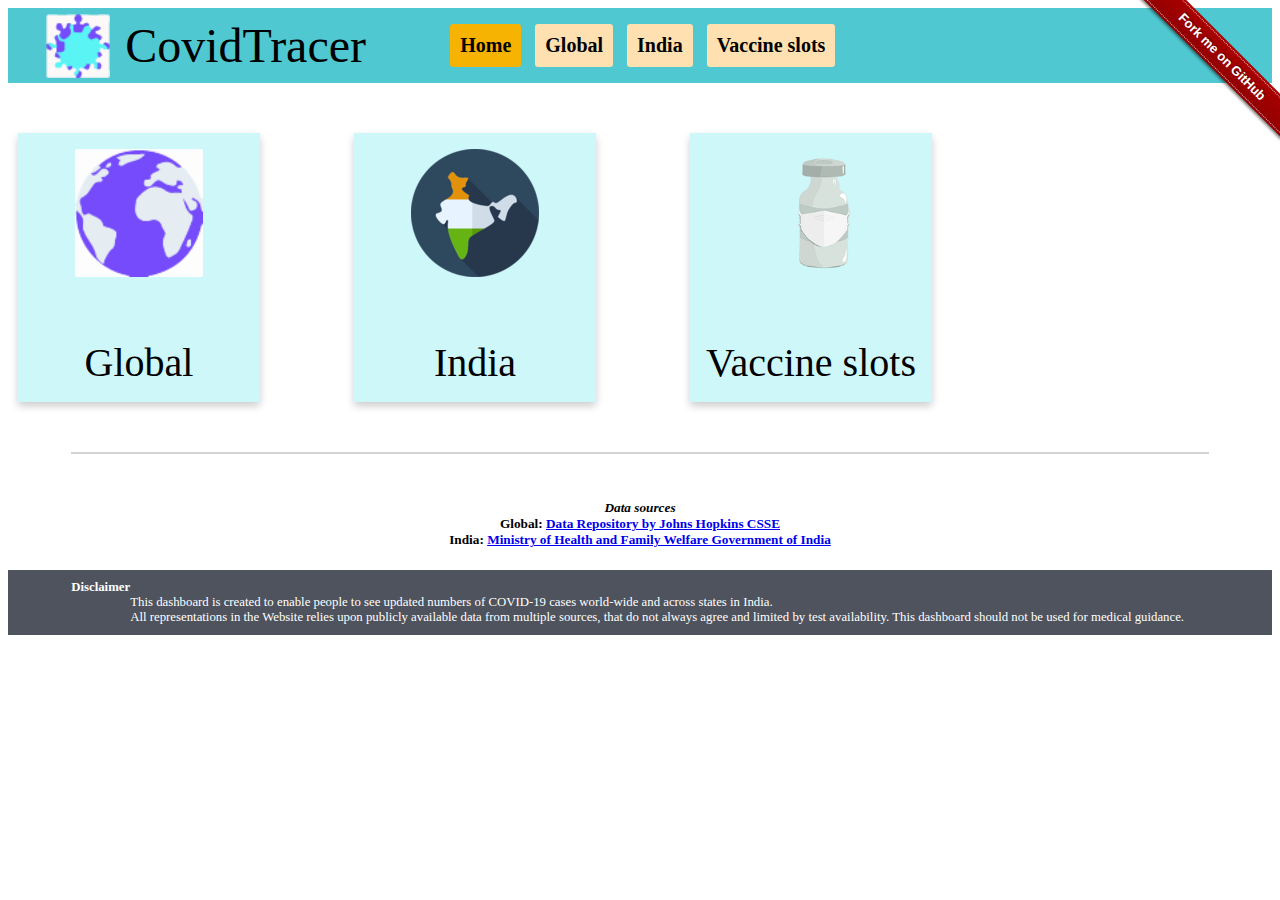
<file: index.html>
<!DOCTYPE html>
<html>

<head>
	<meta charset="UTF-8">
	<meta name="author" content="Mayur Madnani">
	<meta name="description" content="Dashboard for visualizing COVID-19 spread">
	<meta name="keywords" content="COVID-19, Tracker, Global, India, Vaccine Slots">
	<meta name="viewport" content="width=device-width, initial-scale=1.0">
    <title>COVID-19 Tracer</title>
    <link rel="shortcut icon" type="image/jpg" href="img/covid.ico"/>
    <link rel="stylesheet" href="css/gh-fork-ribbon-0.2.3.min.css" />
    <link rel="stylesheet" href="css/style.css" type="text/css" media="all" />
</head>

<body>
   
    <a class="github-fork-ribbon" href="https://github.com/mayurmadnani/covidtracer" data-ribbon="Fork me on GitHub" title="Fork me on GitHub">Fork me on GitHub</a>
    <div class="header">
    	<div class="logo">
			<img src="img/coronavirus.png" class="faa-spin animated" />
			CovidTracer
		</div>
		<div class="nav-bar">
			<ul class="nav">
				<li style="background-color:#F7B301;"><a href="index.html">Home</a></li>
				<li><a href="Global.html">Global</a></li>
				<li><a href ="India.html">India</a></li>
				<li><a href ="Vaccine.html">Vaccine slots</a></li>
			</ul>
		</div>
	</div>
    
    <div class="tracer">
		<div class="column">
			<a href="Global.html">
				<div class="card faa-float animated-hover">
					<img src="img/globe.png" class="faa-float animated" alt="globe">
					<br/>Global <br/>
				</div>
			</a>
		</div>
    	
    	<div class="column">
    		<a href="India.html">
				<div class="card faa-float animated-hover">
					<img src="img/india.png" class="faa-float animated" alt="india">
					<br/>India <br/>
				</div>
			</a>
		</div>

		<div class="column">
    		<a href="Vaccine.html">
				<div class="card faa-float animated-hover">
					<img src="img/vaccine.png" class="faa-float animated" alt="vaccine">
					<br/>Vaccine slots<br/>
				</div>
			</a>
		</div>
    </div>
    
    <hr/>
    
    <h5 style="text-align: center;">
        <br /> <em> Data sources</em>
        <br /> Global:
        <a href="https://github.com/CSSEGISandData/COVID-19">Data Repository by Johns Hopkins CSSE</a>
        <br /> India:
        <a href="https://www.mohfw.gov.in/">Ministry of Health and Family Welfare Government of India</a>
    </h5>
    
    <div class="footer">
		<b>Disclaimer</b>
	<br/>This dashboard is created to enable people to see updated numbers of COVID-19 cases world-wide and across states in India.
        <br/>All representations in the Website relies upon publicly available data from multiple sources, that do not always agree and limited by test availability. This dashboard should not be used for medical guidance.
    </div>
   
    
</body>

</html>
</file>
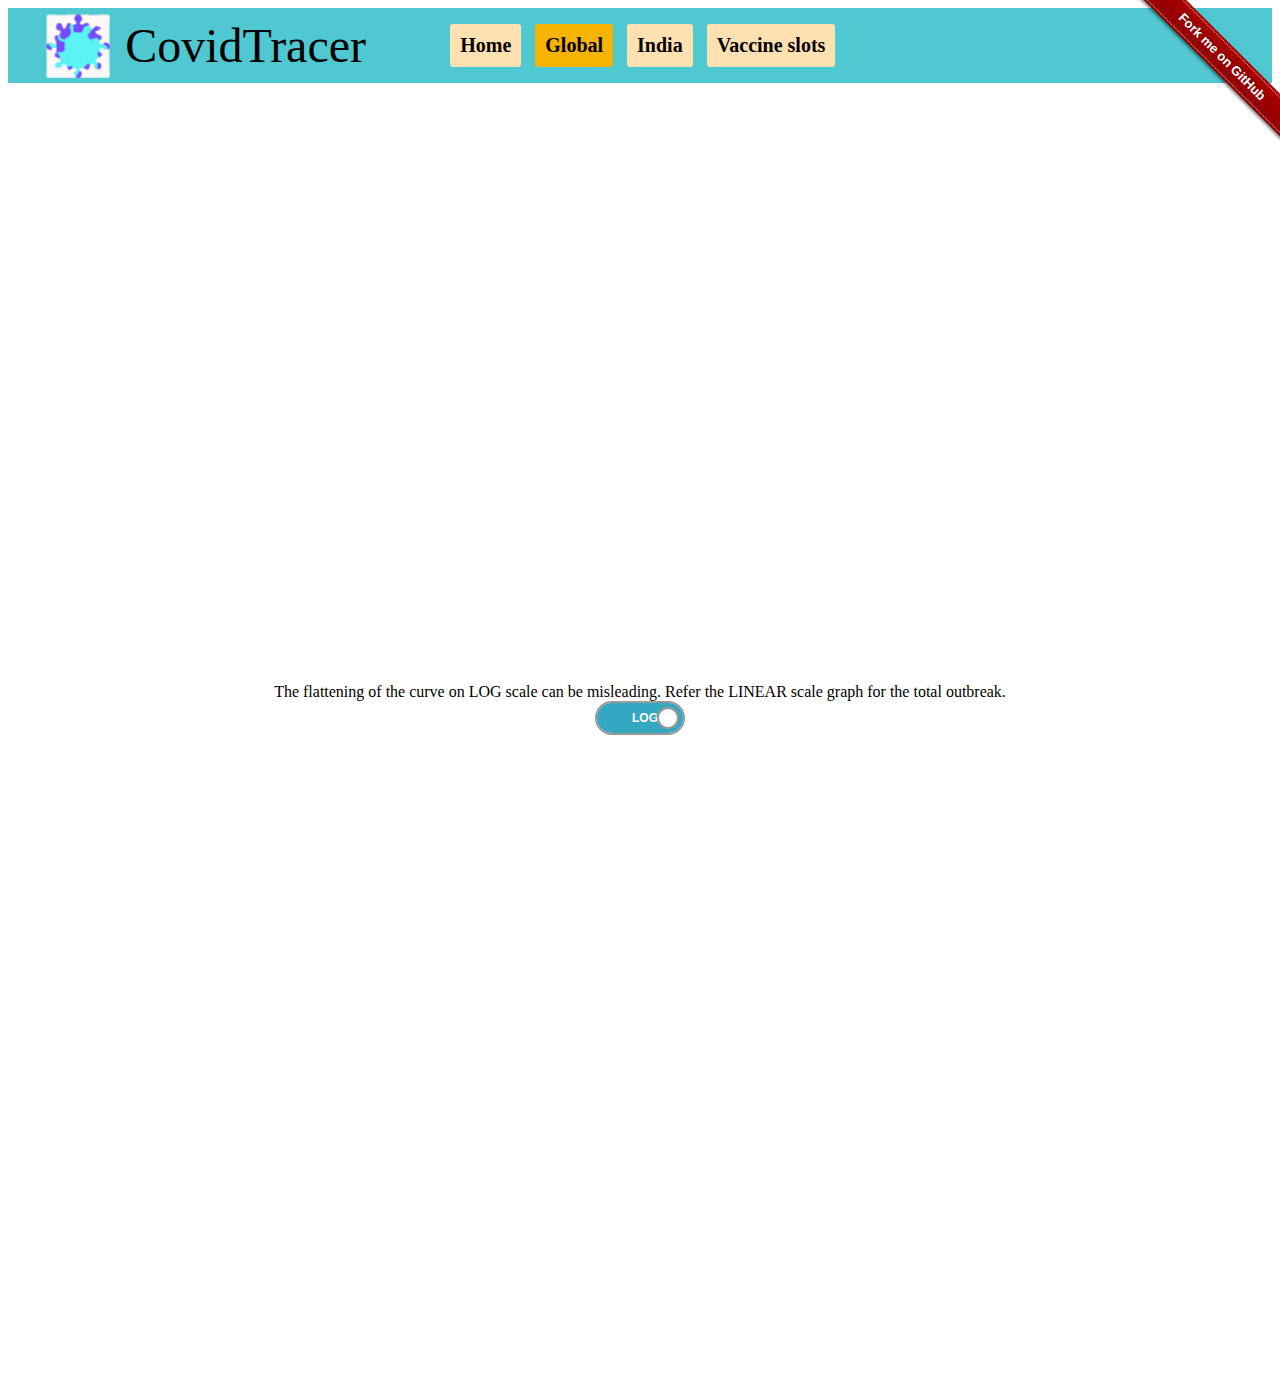
<file: Global.html>
<!DOCTYPE html>
<html>

<head>
	<meta charset="UTF-8">
	<meta name="author" content="Mayur Madnani">
	<meta name="description" content="Dashboard for visualizing COVID-19 spread">
	<meta name="keywords" content="COVID-19, Tracker, Global, India, Vaccine Slots">
	<meta name="viewport" content="width=device-width, initial-scale=1.0">
    <title>COVID-19 Global</title>
    <link rel="shortcut icon" type="image/jpg" href="img/covid.ico"/>
    <script src="js/jquery-3.4.1.min.js"></script>
    <script src="js/jquery-jvectormap-2.0.5.min.js"></script>
    <script src="js/jquery-jvectormap-world-merc.js"></script>
    <script src="js/moment-2.24.0.min.js"></script>
    <script src="js/Chart-2.9.3.min.js"></script>
    <link rel="stylesheet" href="css/jquery-jvectormap-2.0.5.css" type="text/css" media="screen" />
    <link rel="stylesheet" href="css/gh-fork-ribbon-0.2.3.min.css" />
    
    <link rel="stylesheet" href="css/global_page.css" type="text/css" media="all" />
    <link rel="stylesheet" href="css/swtich.css" type="text/css" media="all" />
    <link rel="stylesheet" href="css/style.css" type="text/css" media="all" />
    <script src="utils/map_codes.js"></script>
</head>

<body>
     <a class="github-fork-ribbon" href="https://github.com/mayurmadnani/covidtracer" data-ribbon="Fork me on GitHub" title="Fork me on GitHub">Fork me on GitHub</a>
    <div class="header">
    	<div class="logo">
			<img src="img/coronavirus.png" class="faa-spin animated" />
			CovidTracer
		</div>
		<div class="nav-bar">
			<ul class="nav">
				<li><a href="index.html">Home</a></li>
				<li style="background-color:#F7B301;"><a href="Global.html">Global</a></li>
				<li><a href ="India.html">India</a></li>
                <li><a href ="Vaccine.html">Vaccine slots</a></li>
			</ul>
		</div>
	</div>

    <div class="map-container">
        <div id="map"></div>
    </div>

    <div id="toggleScale">
        The flattening of the curve on LOG scale can be misleading. Refer the LINEAR scale graph for the total outbreak.
        <br />
        <div class="onoffswitch">
            <input type="checkbox" name="onoffswitch" class="onoffswitch-checkbox" id="myonoffswitch" checked>
            <label class="onoffswitch-label" for="myonoffswitch">
                <span class="onoffswitch-inner"></span>
                <span class="onoffswitch-switch"></span>
            </label>
        </div>
    </div>

    <div id="graph-container">
        <canvas id="graph" />
    </div>

    <button id="backToTopButton">
        <span class="chevron"></span>
    </button>

    <script src="utils/back-to-top.js"></script>
</body>

</html>
<script>
    var ctx = document.getElementById('graph').getContext('2d');
    var selected_code = null;
    var chart = null;

    var linearScaleOptions = [{
        id: 'y-axis-0',
        type: 'linear'
    }];

    var logarithmicScaleOptions = (data_array) => [{
        id: 'y-axis-0',
        type: 'logarithmic',
        ticks: {
            min: Math.min.apply(this, data_array),
            max: Math.max.apply(this, data_array)
        },
        afterBuildTicks: function(chartObj) {
            var max = Math.max(...chartObj.ticks);
            chartObj.ticks = [];
            chartObj.ticks.push(0);
            chartObj.ticks.push(1);
            while (chartObj.ticks[chartObj.ticks.length - 1] <= max) {
                chartObj.ticks.push(chartObj.ticks[chartObj.ticks.length - 1] * 2);
            }
        }
    }];

    Chart.scaleService.updateScaleDefaults('logarithmic', {
        ticks: {
            callback: function(tick, index, ticks) {
                return tick.toLocaleString()
            }
        }
    });

    var plotForCountry = function(country_code, timeseries_data) {
        var tss = timeseries_data[code_to_country[country_code]];
        var labels = tss.map(function(e) {
            return moment(e.date, "YYYY-MM-DD").format('LL');
        });
        var confirmed = tss.map(function(e) {
            return e.confirmed;
        });
        var deaths = tss.map(function(e) {
            return e.deaths;
        });
        var recovered = tss.map(function(e) {
            return e.recovered;
        });

        if (chart != null)
            chart.destroy();
        chart = new Chart(ctx, {
            type: 'line',
            data: {
                labels: labels,
                datasets: [{
                    label: "Confirmed",
                    data: confirmed,
                    borderWidth: 2,
                    backgroundColor: "rgba(6, 167, 125, 0.1)",
                    borderColor: "rgba(6, 167, 125, 1)",
                    pointBackgroundColor: "rgba(225, 225, 225, 1)",
                    pointBorderColor: "rgba(6, 167, 125, 1)",
                }, {
                    label: "Deaths",
                    data: deaths,
                    borderWidth: 2,
                    backgroundColor: "rgba(246, 71, 64, 0.1)",
                    borderColor: "rgba(246, 71, 64, 1)",
                    pointBackgroundColor: "rgba(225, 225, 225, 1)",
                    pointBorderColor: "rgba(246, 71, 64, 1)",
                }, {
                    label: "Recovered",
                    data: recovered,
                    borderWidth: 2,
                    backgroundColor: "rgba(26, 143, 227, 0.1)",
                    borderColor: "rgba(26, 143, 227, 1)",
                    pointBackgroundColor: "rgba(225, 225, 225, 1)",
                    pointBorderColor: "rgba(26, 143, 227, 1)",
                }]
            },
            options: {
                responsive: true,
                maintainAspectRatio: true,
                layout: {
                    padding: {
                        left: 50,
                        right: 50,
                        top: 50,
                        bottom: 50
                    }
                },
                title: {
                    display: true,
                    text: 'Confirmed Cases - ' + code_to_country[country_code]
                },
                scales: {
                    xAxes: [{
                        type: 'time'
                    }],
                    yAxes: logarithmicScaleOptions(confirmed)
                }
            }
        });
    };

    fetch("https://pomber.github.io/covid19/timeseries.json")
        .then(response => response.json())
        .then(timeseries_data => {
            var confirmed_cases = {};
            for (country in timeseries_data) {
                confirmed_cases[country_to_code[country]] = timeseries_data[country].slice(-1).pop().confirmed;
            };

            $(function() {
                $('#map').vectorMap({
                    backgroundColor: "#FFFFFF",
                    map: 'world_merc',
                    series: {
                        regions: [{
                            values: confirmed_cases,
                            scale: ['#C8EEFF', '#0071A4'],
                            normalizeFunction: 'polynomial'
                        }]
                    },
                    onRegionTipShow: function(e, el, code) {
                        el.html(el.html() + ' (Count - ' + confirmed_cases[code] + ')');
                    },
                    onRegionClick: function(e, code) {
                        if (selected_code != code) {
                            selected_code = code;
                            plotForCountry(selected_code, timeseries_data);
                        }
                    }
                });
            });

        });


    $("#myonoffswitch").on('click', function() {
        console.log($(this)[0].checked);
        if ($(this)[0].checked)
            chart.options.scales.yAxes = Chart.helpers.scaleMerge(Chart.defaults.scale, {
                yAxes: logarithmicScaleOptions(chart.data.datasets[0])
            }).yAxes;
        else
            chart.options.scales.yAxes = Chart.helpers.scaleMerge(Chart.defaults.scale, {
                yAxes: linearScaleOptions
            }).yAxes;
        chart.update();
    });
</script>
</file>
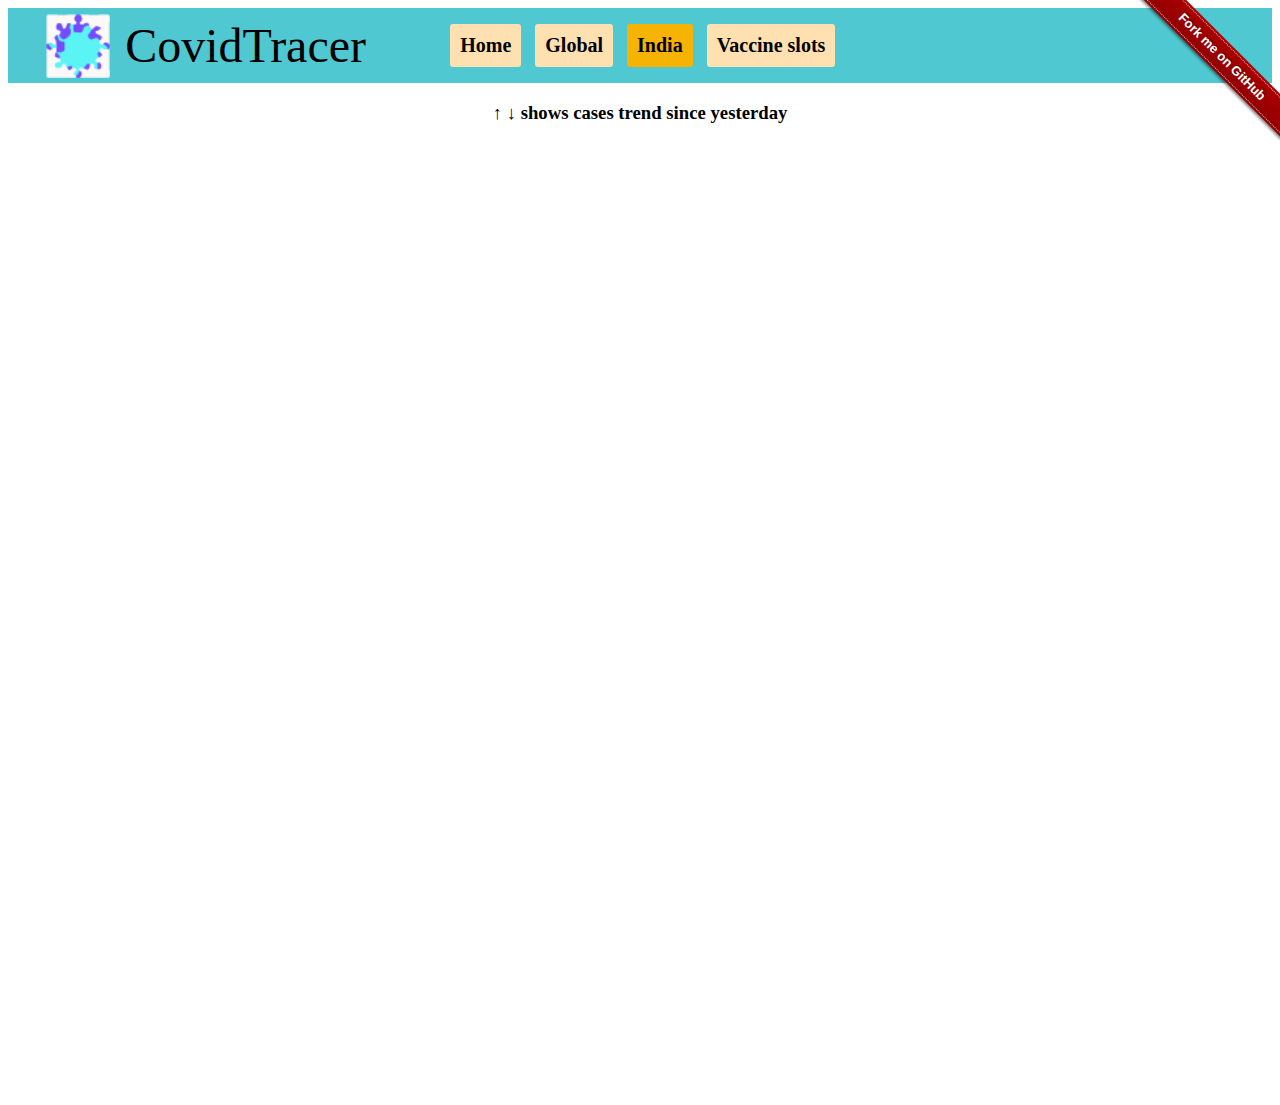
<file: India.html>
<!DOCTYPE html>
<html>

<head>
	<meta charset="UTF-8">
	<meta name="author" content="Mayur Madnani">
	<meta name="description" content="Dashboard for visualizing COVID-19 spread">
	<meta name="keywords" content="COVID-19, Tracker, Global, India, Vaccine Slots">
	<meta name="viewport" content="width=device-width, initial-scale=1.0">
    <title>COVID-19 India</title>
    <link rel="shortcut icon" type="image/jpg" href="img/covid.ico"/>
    <script src="js/jquery-3.4.1.min.js"></script>
    <script src="js/jquery-jvectormap-2.0.5.min.js"></script>
    <script src="js/jquery-jvectormap-in-merc.js"></script>
    <link rel="stylesheet" href="css/jquery-jvectormap-2.0.5.css" type="text/css" media="screen" />
    <link rel="stylesheet" href="css/style.css" type="text/css" media="all" />
    <link rel="stylesheet" href="css/india_page.css" type="text/css" media="all" />
    <link rel="stylesheet" href="css/gh-fork-ribbon-0.2.3.min.css" />
    <script src="utils/map_codes.js"></script>
</head>

<body>
     <a class="github-fork-ribbon" href="https://github.com/mayurmadnani/covidtracer" data-ribbon="Fork me on GitHub" title="Fork me on GitHub">Fork me on GitHub</a>
    <div class="header">
    	<div class="logo">
			<img src="img/coronavirus.png" class="faa-spin animated" />
			CovidTracer
		</div>
		<div class="nav-bar">
			<ul class="nav">
				<li><a href="index.html">Home</a></li>
				<li><a href="Global.html">Global</a></li>
				<li style="background-color:#F7B301;"><a href ="India.html">India</a></li>
                <li><a href ="Vaccine.html">Vaccine slots</a></li>
			</ul>
		</div>
	</div>

    <div id="table-container">
        <h3 id="totalCount">&#8593; &#8595; shows cases trend since yesterday</h3>
        <h4 id="india-table" />
    </div>
    <div class="india-map-container">
        <div id="map"></div>
    </div>

    <button id="backToTopButton">
        <span class="chevron"></span>
    </button>

    <script src="utils/back-to-top.js"></script>
</body>

</html>
<script>
    fetch("https://www.mohfw.gov.in/data/datanew.json")
        .then(response => response.json())
        .then(data => {
            var india_data = {}
            cols_list = ["State/UT", "Prev. Active", "Active", "Prev. Cured","Cured", "Prev. Death", "Death", "Prev. Positive","Positive"];
            new_counts_cols = ['new_active', 'new_cured', 'new_death', 'new_positive']
            old_counts_cols = ['active', 'cured', 'death', 'positive']

            data.forEach(entry => {
                sno = entry["sno"]
                if (sno == "11111") {
                    $('#totalCount')
                        .append('<br />Active: ' + entry.new_active)
                        .append('<br />Recovered: ' + entry.new_cured)
                        .append('<br />Deaths: ' + entry.new_death)
                        .append('<br />Confirmed: ' + entry.new_positive);
                    return;
                }
                state = entry["state_name"]
                counts = {}
                new_counts_cols.forEach(x => {
                    counts[x] = entry[x]
                })
                old_counts_cols.forEach(x => {
                    counts[x] = entry[x]
                })

                india_data[state] = counts
            });

            var table = $("<table />");
            var columnCount = cols_list.length;

            var row = $(table[0].insertRow(-1));
            for (var i = 0; i < columnCount; i++) {
                var headerCell = $("<th><u></u></th>");
                headerCell.html(cols_list[i]);
                row.append(headerCell);
            };

            var up_red = "<span style='color:red;'>&#8593;</span>";
            var up_green = "<span style='color:green;'>&#8593;</span>";
            var down_red = "<span style='color:red;'>&#8595;</span>";
            var down_green = "<span style='color:green;'>&#8595;</span>";

            for (state in india_data) {
                row = $(table[0].insertRow(-1));
                var cell = $("<td />");
                cell.html(state);
                row.append(cell);
                for (var count in new_counts_cols) {
                    count = parseInt(count)
                    var new_count = india_data[state][new_counts_cols[count]]
                    var old_count = india_data[state][old_counts_cols[count]]
                    var sign = new_count - old_count
                    var arrowhead = "    "
                    if (sign > 0) {
                        if (count == 1) {
                            arrowhead += up_green;
                        } else {
                            arrowhead += up_red
                        }
                    }
                    if (sign < 0) {
                        if (count == 1) {
                            arrowhead += down_red;
                        } else {
                            arrowhead += down_green;
                        }
                    }
                    var old_cell = $("<td />");
                    old_cell.html(old_count)
                    row.append(old_cell);
                    var new_cell = $("<td />");
                    new_cell.html(new_count + arrowhead);
                    row.append(new_cell);
                }
            }

            var india_table = $("#india-table");
            india_table.html("");
            india_table.append(table);


            var active_cases = {};
            for (state in india_data) {
                active_cases[india_state_to_code[state]] = india_data[state].new_active;
            };

            $(function() {
                $('#map').vectorMap({
                    backgroundColor: "#FFFFFF",
                    map: 'in_merc',
                    series: {
                        regions: [{
                            values: active_cases,
                            scale: ['#C8EEFF', '#0071A4'],
                            normalizeFunction: 'polynomial'
                        }]
                    },
                    onRegionTipShow: function(e, el, code) {
                        var state = india_code_to_state[code];
                        var state_data = india_data[state];
                        el.html(el.html() + '<br /> <br />Active: ' + state_data.new_active + '<br />Cured: ' + state_data.new_cured + '<br />Deaths: ' + state_data.new_death + '<br />Confirmed: ' + state_data.new_positive);
                    }
                });
            });

        });
</script>
</file>
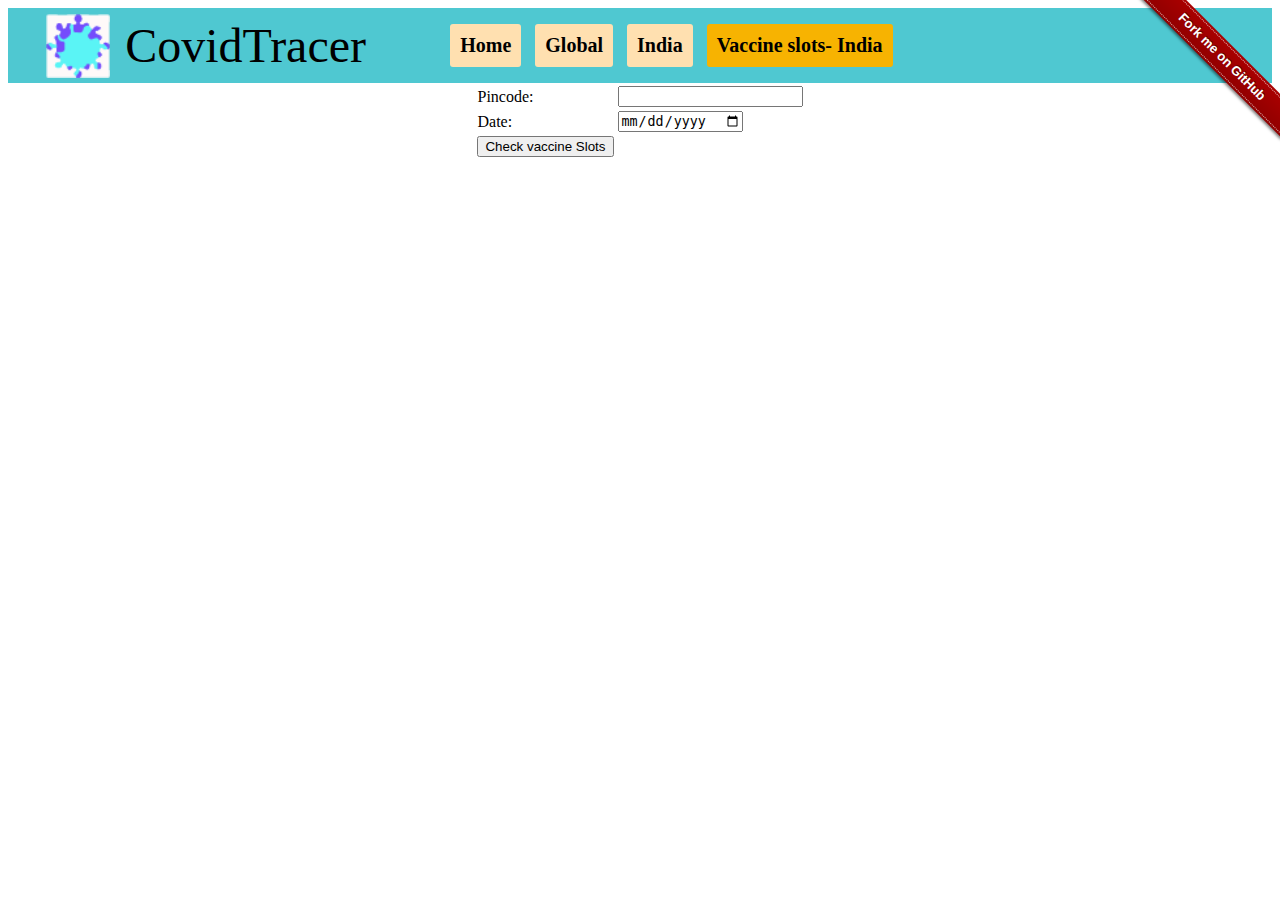
<file: Vaccine.html>
<!DOCTYPE html>
<html>

<head>
	<meta charset="UTF-8">
	<meta name="author" content="Mayur Madnani">
	<meta name="description" content="Dashboard for visualizing COVID-19 spread">
	<meta name="keywords" content="COVID-19, Tracker, Global, India, Vaccine Slots">
	<meta name="viewport" content="width=device-width, initial-scale=1.0">
    <title>COVID-19 India</title>
    <script src="js/jquery-3.4.1.min.js"></script>
    <script src="js/moment-2.24.0.min.js"></script>
    <link rel="shortcut icon" type="image/jpg" href="img/covid.ico" />
    <link rel="stylesheet" href="css/gh-fork-ribbon-0.2.3.min.css" />
    <link rel="stylesheet" href="css/style.css" type="text/css" media="all" />
    <link rel="stylesheet" href="css/vaccine_page.css" type="text/css" media="all" />
</head>

<body>
    <a class="github-fork-ribbon" href="https://github.com/mayurmadnani/covidtracer" data-ribbon="Fork me on GitHub"
        title="Fork me on GitHub">Fork me on GitHub</a>
    <div class="header">
        <div class="logo">
            <img src="img/coronavirus.png" class="faa-spin animated" />
            CovidTracer
        </div>
        <div class="nav-bar">
            <ul class="nav">
                <li><a href="index.html">Home</a></li>
                <li><a href="Global.html">Global</a></li>
                <li><a href="India.html">India</a></li>
                <li style="background-color:#F7B301;"><a href="Vaccine.html">Vaccine slots- India</a></li>
            </ul>
        </div>
    </div>

    <form id="profileForm">
        <table>
            <tr>
                <td>Pincode:</td>
                <td><input type="text" name="pincode" id="pincode" /></td>
            </tr>
            <tr>
                <td>Date:</td>
                <td><input type="date" name="date" id="date" /></td>
            </tr>
            <tr>
                <td>
                    <button type="submit">Check vaccine Slots</button>
                </td>
            </tr>
        </table>
    </form>

    <div id="sessions" />

    <button id="backToTopButton">
        <span class="chevron"></span>
    </button>

    <script src="utils/back-to-top.js"></script>
</body>

</html>
<script>
    $(document).ready(function () {
        $('#profileForm').on('submit', function (e) {
            e.preventDefault();
            var pincode = $('#pincode').val();
            var date = moment($("#date").val(), "YYYY-MM-DD").format("DD-MM-YYYY");
            fetch(`https://cdn-api.co-vin.in/api/v2/appointment/sessions/public/findByPin?pincode=${pincode}&date=${date}`)
                .then(response => response.json())
                .then(data => {
                    if(data.sessions==null || data.sessions.length==0)
                        window.alert("No data available");
                    else
                        showSessions(data);
                });
        });
    });
    showSessions = data => {
        $(".session").remove();
        const sessionsDiv = document.querySelector('#sessions');
        data.sessions.forEach(session => {
            const sessionElement = document.createElement('p');
            sessionElement.setAttribute("class", "session");
            sessionElement.innerText = `Center: ${session.name},${session.block_name},${session.district_name},${session.state_name}\n` +
                `Time: ${session.date} ${session.from}-${session.to}\n`+
                `Fee: ${session.fee_type}\n`+
                `Capacity: ${session.available_capacity}\n`+
                `Vaccine: ${session.vaccine}` ;
            sessionsDiv.append(sessionElement);
        });
    }
</script>
</file>
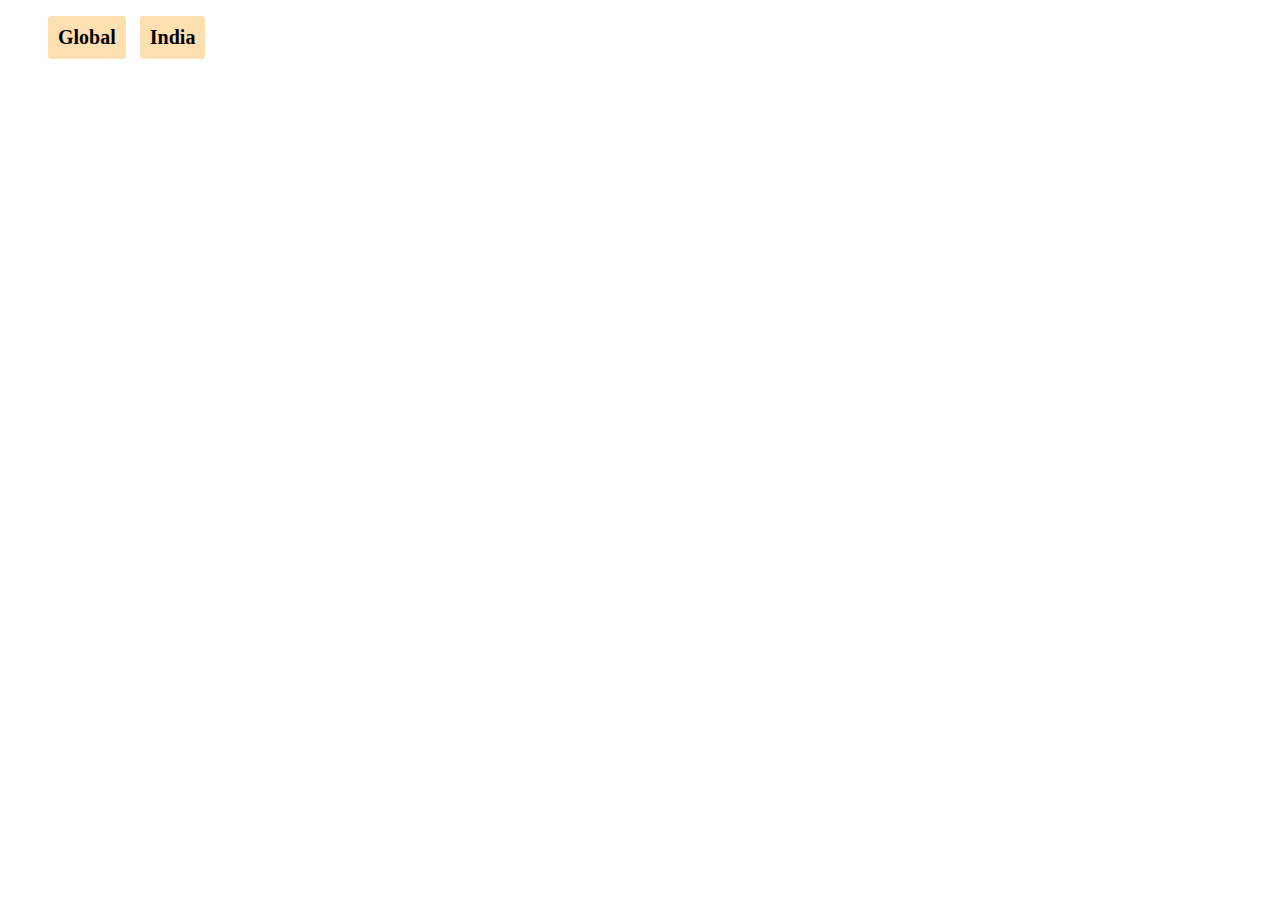
<file: World.html>
<!DOCTYPE html>
<html>

<head>
    <title>COVID-19 Global</title>
    <script src="js/jquery-3.4.1.min.js"></script>
    <script src="js/jquery-jvectormap-2.0.5.min.js"></script>
    <script src="js/jquery-jvectormap-world-merc.js"></script>
    <script src="js/moment-2.24.0.min.js"></script>
    <script src="js/Chart-2.9.3.min.js"></script>
    <link rel="stylesheet" href="css/jquery-jvectormap-2.0.5.css" type="text/css" media="screen" />
    <link rel="stylesheet" href="css/style.css" type="text/css" media="all" />
    <script src="utils/map_codes.js"></script>
</head>

<body>
    <ul class="nav">
        <li><a href="World.html">Global</a></li>
        <li><a href="India.html">India</a></li>
    </ul>

    <div class="map-container">
        <div id="map"></div>
    </div>

    <div id="graph-container">
        <canvas id="graph" />
    </div>
</body>

</html>
<script>

    var ctx = document.getElementById('graph').getContext('2d');
    var selected_code = null;
    var chart = null;

    var plotForCountry = function (country_code, timeseries_data) {
        var tss = timeseries_data[code_to_country[country_code]];
        var labels = tss.map(function (e) { return moment(e.date, "YYYY-MM-DD").format('LL'); });
        var confirmed = tss.map(function (e) { return e.confirmed; });
        var deaths = tss.map(function (e) { return e.deaths; });
        var recovered = tss.map(function (e) { return e.recovered; });

        chart = new Chart(ctx, {
            type: 'line',
            data: {
                labels: labels,
                datasets: [{
                    label: "Confirmed",
                    data: confirmed,
                    borderWidth: 2,
                    backgroundColor: "rgba(6, 167, 125, 0.1)",
                    borderColor: "rgba(6, 167, 125, 1)",
                    pointBackgroundColor: "rgba(225, 225, 225, 1)",
                    pointBorderColor: "rgba(6, 167, 125, 1)",
                }, {
                    label: "Deaths",
                    data: deaths,
                    borderWidth: 2,
                    backgroundColor: "rgba(246, 71, 64, 0.1)",
                    borderColor: "rgba(246, 71, 64, 1)",
                    pointBackgroundColor: "rgba(225, 225, 225, 1)",
                    pointBorderColor: "rgba(246, 71, 64, 1)",
                }, {
                    label: "Recovered",
                    data: recovered,
                    borderWidth: 2,
                    backgroundColor: "rgba(26, 143, 227, 0.1)",
                    borderColor: "rgba(26, 143, 227, 1)",
                    pointBackgroundColor: "rgba(225, 225, 225, 1)",
                    pointBorderColor: "rgba(26, 143, 227, 1)",
                }]
            },
            options: {
                title: {
                    display: true,
                    text: 'Confirmed Cases - ' + code_to_country[country_code]
                },
                scales: {
                    xAxes: [{
                        type: 'time'
                    }]
                }
            }
        });
    };

    fetch("https://pomber.github.io/covid19/timeseries.json")
        .then(response => response.json())
        .then(timeseries_data => {
            var confirmed_cases = {};
            for (country in timeseries_data) {
                confirmed_cases[country_to_code[country]] = timeseries_data[country].slice(-1).pop().confirmed;
            };

            $(function () {
                $('#map').vectorMap({
                    map: 'world_merc',
                    series: {
                        regions: [{
                            values: confirmed_cases,
                            scale: ['#C8EEFF', '#0071A4'],
                            normalizeFunction: 'polynomial'
                        }]
                    },
                    onRegionTipShow: function (e, el, code) {
                        el.html(el.html() + ' (Count - ' + confirmed_cases[code] + ')');
                        if (selected_code != code) {
                            selected_code = code;
                            plotForCountry(selected_code, timeseries_data);
                        }
                    }
                });
            });

        }
        );










</script>
</file>
<file: css/style.css>
.header {
    margin: 0;
    padding: 0 3% 0 3%;
    background-color: #4fc8d1;
	display: flex;
	flex-direction:row;
}

.logo {
	display: flex;
	margin-right: 5%;
	margin-bottom: 0;
	font-size: 3em;
	align-items: center;
	flex-direction:row;
}

.logo img {
	width: 64px;
	height: 64px;
	margin-right: 5%;
}

.nav-bar{
/*margin-top: 12px;*/
padding:0;
flex-direction:row;
align-items:center;

}
.nav ul {
	list-style-type: none;
	float:left;
	padding: 0;
	flex-direction:row;
}

.nav li {
    display: inline-block;
    font-size: 20px;
    padding: 10px;
	background-color: #FFE0B0;
	border-radius: 3px;
	margin-right: 10px;
}

li a {
	text-decoration: none;
	color: black;
	font-weight: 600;
}

.tracer {
	margin: 50px 0px;
	font-size: 2.5em;
/*	text-align: center;*/
	flex-direction:row;
}

.column {
	float: left;
    width: 25%;
    padding: 0 10px;
	flex-direction:row;
	display:flex;
}

.column a {
	text-decoration: none;
	color: black;
	
}



.tracer:after {
	content: "";
	display: table;
	clear: both;
}

.card {
	box-shadow: 0 4px 8px 0 rgba(0, 0, 0, 0.2);
  padding: 16px;
  text-align: center;
/*  background-color: #f1f1f1;*/
  background-color: #CEF7FA;
/*  text-align: center;*/
  align-items:center;
  min-width: 210px;
}


.card img {
	width: 128px;
	height: auto;
	margin-bottom: 15px;
	display: inline-flex;
}


hr {
	margin: 50px 5% 30px 5%; 
	border: 1px solid lightgray;
	box-shadow: 0 20px 20px -18px gray;
}

.footer {
	background-color: #4E535D;
	padding: 10px 5%;
	color: white;
	font-size: 0.8em;
	flex-direction:row;
/*	text-align: center;*/
	
/* colors used
	#4E535D
	#4FC8D1
	#FFE0B0
	#CEF7FA
*/
}

/*previous code*/

div {
    display: flex;
    flex-direction: column;
    flex-wrap: nowrap;
}

#map {
    display: flex;
    justify-content: center;
    align-items: center;
    order: 1;
    padding: 50px;
    height: 100%;
}

.text-center {
    text-align: center;
    font-weight: 300;
    font-size: 2rem;
}

.flex-container {
    display: flex;
    flex-direction: column;
    margin: 50px;
}

.flex-container>div {
    background-color: powderblue;
    color: rebeccapurple;
    margin: 10px;
    text-align: center;
    line-height: 75px;
    font-size: 30px;
}

#backToTopButton {
    display: inline-block;
    background-color: #0090e4;
    border: none;
    outline: none;
    width: 50px;
    height: 50px;
    text-align: center;
    position: fixed;
    bottom: 30px;
    right: 30px;
    transition: background-color .3s,
        opacity .5s, visibility .5s;
    opacity: 0;
    visibility: hidden;
    z-index: 99;
    align-content: center;
}

#backToTopButton.show {
    opacity: 1;
    visibility: visible;
}

#backToTopButton:hover {
    background-color: #5db4e7;
    cursor: pointer;
}

.chevron {
    color: #ffffff;
    border-style: solid;
    border-width: 0.25em 0.25em 0 0;
    content: '';
    display: inline-block;
    height: 0.45em;
    position: relative;
    top: 0.15em;
    transform: rotate(-45deg);
    width: 0.45em;
}



/*Media Queries*/

@media screen and (max-width: 900px) {
  .header {
		width: 100%;
		display: block;
		margin-bottom: 15px;
	    padding-right: 0;
	    padding-left: 2%;
	}
	
	.nav {
		padding-bottom: 10px;
	}
	
	.column {
    display: inline-flex;
    margin-bottom: 20px;
  }
}




@media screen and (max-width: 600px) {

	.tracer {
		flex-direction:column;
	}
	
  .column {
    width: 75%;
	max-width: 300px; 
    display: inline-flex;
    margin-bottom: 20px;
	margin-left:10%;
	margin-right: 0;
	padding-right: 10%;
/*	flex-direction:row;*/
/*	  font-size: 3vw;*/
  }
	
  .header {
		width: 100%;
		display: block;
		margin-bottom: 15px;
	    font-size: 2vw;
	    padding-right: 0;
	    padding-left: 2%;
	}
	
	.nav {
		margin-left: 2%;
		padding-left: 0;
		font-weight: 500;
	}
	
	.nav-bar {
		margin-left: 0;
	}
	
	.nav a {
		font-weight: 400;
	}
}

/*!
 * font-awesome-animation - v0.0.6
 * https://github.com/l-lin/font-awesome-animation
 * License: MIT
 */
 @-webkit-keyframes wrench {
	0% {
	  -webkit-transform: rotate(-12deg);
	  transform: rotate(-12deg);
	}
  
	8% {
	  -webkit-transform: rotate(12deg);
	  transform: rotate(12deg);
	}
  
	10% {
	  -webkit-transform: rotate(24deg);
	  transform: rotate(24deg);
	}
  
	18% {
	  -webkit-transform: rotate(-24deg);
	  transform: rotate(-24deg);
	}
  
	20% {
	  -webkit-transform: rotate(-24deg);
	  transform: rotate(-24deg);
	}
  
	28% {
	  -webkit-transform: rotate(24deg);
	  transform: rotate(24deg);
	}
  
	30% {
	  -webkit-transform: rotate(24deg);
	  transform: rotate(24deg);
	}
  
	38% {
	  -webkit-transform: rotate(-24deg);
	  transform: rotate(-24deg);
	}
  
	40% {
	  -webkit-transform: rotate(-24deg);
	  transform: rotate(-24deg);
	}
  
	48% {
	  -webkit-transform: rotate(24deg);
	  transform: rotate(24deg);
	}
  
	50% {
	  -webkit-transform: rotate(24deg);
	  transform: rotate(24deg);
	}
  
	58% {
	  -webkit-transform: rotate(-24deg);
	  transform: rotate(-24deg);
	}
  
	60% {
	  -webkit-transform: rotate(-24deg);
	  transform: rotate(-24deg);
	}
  
	68% {
	  -webkit-transform: rotate(24deg);
	  transform: rotate(24deg);
	}
  
	75% {
	  -webkit-transform: rotate(0deg);
	  transform: rotate(0deg);
	}
  }
  
  @keyframes wrench {
	0% {
	  -webkit-transform: rotate(-12deg);
	  -ms-transform: rotate(-12deg);
	  transform: rotate(-12deg);
	}
  
	8% {
	  -webkit-transform: rotate(12deg);
	  -ms-transform: rotate(12deg);
	  transform: rotate(12deg);
	}
  
	10% {
	  -webkit-transform: rotate(24deg);
	  -ms-transform: rotate(24deg);
	  transform: rotate(24deg);
	}
  
	18% {
	  -webkit-transform: rotate(-24deg);
	  -ms-transform: rotate(-24deg);
	  transform: rotate(-24deg);
	}
  
	20% {
	  -webkit-transform: rotate(-24deg);
	  -ms-transform: rotate(-24deg);
	  transform: rotate(-24deg);
	}
  
	28% {
	  -webkit-transform: rotate(24deg);
	  -ms-transform: rotate(24deg);
	  transform: rotate(24deg);
	}
  
	30% {
	  -webkit-transform: rotate(24deg);
	  -ms-transform: rotate(24deg);
	  transform: rotate(24deg);
	}
  
	38% {
	  -webkit-transform: rotate(-24deg);
	  -ms-transform: rotate(-24deg);
	  transform: rotate(-24deg);
	}
  
	40% {
	  -webkit-transform: rotate(-24deg);
	  -ms-transform: rotate(-24deg);
	  transform: rotate(-24deg);
	}
  
	48% {
	  -webkit-transform: rotate(24deg);
	  -ms-transform: rotate(24deg);
	  transform: rotate(24deg);
	}
  
	50% {
	  -webkit-transform: rotate(24deg);
	  -ms-transform: rotate(24deg);
	  transform: rotate(24deg);
	}
  
	58% {
	  -webkit-transform: rotate(-24deg);
	  -ms-transform: rotate(-24deg);
	  transform: rotate(-24deg);
	}
  
	60% {
	  -webkit-transform: rotate(-24deg);
	  -ms-transform: rotate(-24deg);
	  transform: rotate(-24deg);
	}
  
	68% {
	  -webkit-transform: rotate(24deg);
	  -ms-transform: rotate(24deg);
	  transform: rotate(24deg);
	}
  
	75% {
	  -webkit-transform: rotate(0deg);
	  -ms-transform: rotate(0deg);
	  transform: rotate(0deg);
	}
  }
  
  .faa-wrench.animated,
  .faa-wrench.animated-hover:hover,
  .faa-parent.animated-hover:hover > .faa-wrench {
	-webkit-animation: wrench 2.5s ease infinite;
	animation: wrench 2.5s ease infinite;
	transform-origin-x: 90%;
	transform-origin-y: 35%;
	transform-origin-z: initial;
  }
  
  /* BELL */
  
  @-webkit-keyframes ring {
	0% {
	  -webkit-transform: rotate(-15deg);
	  transform: rotate(-15deg);
	}
  
	2% {
	  -webkit-transform: rotate(15deg);
	  transform: rotate(15deg);
	}
  
	4% {
	  -webkit-transform: rotate(-18deg);
	  transform: rotate(-18deg);
	}
  
	6% {
	  -webkit-transform: rotate(18deg);
	  transform: rotate(18deg);
	}
  
	8% {
	  -webkit-transform: rotate(-22deg);
	  transform: rotate(-22deg);
	}
  
	10% {
	  -webkit-transform: rotate(22deg);
	  transform: rotate(22deg);
	}
  
	12% {
	  -webkit-transform: rotate(-18deg);
	  transform: rotate(-18deg);
	}
  
	14% {
	  -webkit-transform: rotate(18deg);
	  transform: rotate(18deg);
	}
  
	16% {
	  -webkit-transform: rotate(-12deg);
	  transform: rotate(-12deg);
	}
  
	18% {
	  -webkit-transform: rotate(12deg);
	  transform: rotate(12deg);
	}
  
	20% {
	  -webkit-transform: rotate(0deg);
	  transform: rotate(0deg);
	}
  }
  
  @keyframes ring {
	0% {
	  -webkit-transform: rotate(-15deg);
	  -ms-transform: rotate(-15deg);
	  transform: rotate(-15deg);
	}
  
	2% {
	  -webkit-transform: rotate(15deg);
	  -ms-transform: rotate(15deg);
	  transform: rotate(15deg);
	}
  
	4% {
	  -webkit-transform: rotate(-18deg);
	  -ms-transform: rotate(-18deg);
	  transform: rotate(-18deg);
	}
  
	6% {
	  -webkit-transform: rotate(18deg);
	  -ms-transform: rotate(18deg);
	  transform: rotate(18deg);
	}
  
	8% {
	  -webkit-transform: rotate(-22deg);
	  -ms-transform: rotate(-22deg);
	  transform: rotate(-22deg);
	}
  
	10% {
	  -webkit-transform: rotate(22deg);
	  -ms-transform: rotate(22deg);
	  transform: rotate(22deg);
	}
  
	12% {
	  -webkit-transform: rotate(-18deg);
	  -ms-transform: rotate(-18deg);
	  transform: rotate(-18deg);
	}
  
	14% {
	  -webkit-transform: rotate(18deg);
	  -ms-transform: rotate(18deg);
	  transform: rotate(18deg);
	}
  
	16% {
	  -webkit-transform: rotate(-12deg);
	  -ms-transform: rotate(-12deg);
	  transform: rotate(-12deg);
	}
  
	18% {
	  -webkit-transform: rotate(12deg);
	  -ms-transform: rotate(12deg);
	  transform: rotate(12deg);
	}
  
	20% {
	  -webkit-transform: rotate(0deg);
	  -ms-transform: rotate(0deg);
	  transform: rotate(0deg);
	}
  }
  
  .faa-ring.animated,
  .faa-ring.animated-hover:hover,
  .faa-parent.animated-hover:hover > .faa-ring {
	-webkit-animation: ring 2s ease infinite;
	animation: ring 2s ease infinite;
	transform-origin-x: 50%;
	transform-origin-y: 0px;
	transform-origin-z: initial;
  }
  
  /* VERTICAL */
  
  @-webkit-keyframes vertical {
	0% {
	  -webkit-transform: translate(0,-3px);
	  transform: translate(0,-3px);
	}
  
	4% {
	  -webkit-transform: translate(0,3px);
	  transform: translate(0,3px);
	}
  
	8% {
	  -webkit-transform: translate(0,-3px);
	  transform: translate(0,-3px);
	}
  
	12% {
	  -webkit-transform: translate(0,3px);
	  transform: translate(0,3px);
	}
  
	16% {
	  -webkit-transform: translate(0,-3px);
	  transform: translate(0,-3px);
	}
  
	20% {
	  -webkit-transform: translate(0,3px);
	  transform: translate(0,3px);
	}
  
	22% {
	  -webkit-transform: translate(0,0);
	  transform: translate(0,0);
	}
  }
  
  @keyframes vertical {
	0% {
	  -webkit-transform: translate(0,-3px);
	  -ms-transform: translate(0,-3px);
	  transform: translate(0,-3px);
	}
  
	4% {
	  -webkit-transform: translate(0,3px);
	  -ms-transform: translate(0,3px);
	  transform: translate(0,3px);
	}
  
	8% {
	  -webkit-transform: translate(0,-3px);
	  -ms-transform: translate(0,-3px);
	  transform: translate(0,-3px);
	}
  
	12% {
	  -webkit-transform: translate(0,3px);
	  -ms-transform: translate(0,3px);
	  transform: translate(0,3px);
	}
  
	16% {
	  -webkit-transform: translate(0,-3px);
	  -ms-transform: translate(0,-3px);
	  transform: translate(0,-3px);
	}
  
	20% {
	  -webkit-transform: translate(0,3px);
	  -ms-transform: translate(0,3px);
	  transform: translate(0,3px);
	}
  
	22% {
	  -webkit-transform: translate(0,0);
	  -ms-transform: translate(0,0);
	  transform: translate(0,0);
	}
  }
  
  .faa-vertical.animated,
  .faa-vertical.animated-hover:hover,
  .faa-parent.animated-hover:hover > .faa-vertical {
	-webkit-animation: vertical 2s ease infinite;
	animation: vertical 2s ease infinite;
  }
  
  /* HORIZONTAL */
  
  @-webkit-keyframes horizontal {
	0% {
	  -webkit-transform: translate(0,0);
	  transform: translate(0,0);
	}
  
	6% {
	  -webkit-transform: translate(5px,0);
	  transform: translate(5px,0);
	}
  
	12% {
	  -webkit-transform: translate(0,0);
	  transform: translate(0,0);
	}
  
	18% {
	  -webkit-transform: translate(5px,0);
	  transform: translate(5px,0);
	}
  
	24% {
	  -webkit-transform: translate(0,0);
	  transform: translate(0,0);
	}
  
	30% {
	  -webkit-transform: translate(5px,0);
	  transform: translate(5px,0);
	}
  
	36% {
	  -webkit-transform: translate(0,0);
	  transform: translate(0,0);
	}
  }
  
  @keyframes horizontal {
	0% {
	  -webkit-transform: translate(0,0);
	  -ms-transform: translate(0,0);
	  transform: translate(0,0);
	}
  
	6% {
	  -webkit-transform: translate(5px,0);
	  -ms-transform: translate(5px,0);
	  transform: translate(5px,0);
	}
  
	12% {
	  -webkit-transform: translate(0,0);
	  -ms-transform: translate(0,0);
	  transform: translate(0,0);
	}
  
	18% {
	  -webkit-transform: translate(5px,0);
	  -ms-transform: translate(5px,0);
	  transform: translate(5px,0);
	}
  
	24% {
	  -webkit-transform: translate(0,0);
	  -ms-transform: translate(0,0);
	  transform: translate(0,0);
	}
  
	30% {
	  -webkit-transform: translate(5px,0);
	  -ms-transform: translate(5px,0);
	  transform: translate(5px,0);
	}
  
	36% {
	  -webkit-transform: translate(0,0);
	  -ms-transform: translate(0,0);
	  transform: translate(0,0);
	}
  }
  
  .faa-horizontal.animated,
  .faa-horizontal.animated-hover:hover,
  .faa-parent.animated-hover:hover > .faa-horizontal {
	-webkit-animation: horizontal 2s ease infinite;
	animation: horizontal 2s ease infinite;
  }
  
  /* FLASHING */
  
  @-webkit-keyframes flash {
	0%, 100%, 50% {
	  opacity: 1;
	}
  
	25%, 75% {
	  opacity: 0;
	}
  }
  
  @keyframes flash {
	0%, 100%, 50% {
	  opacity: 1;
	}
  
	25%, 75% {
	  opacity: 0;
	}
  }
  
  .faa-flash.animated,
  .faa-flash.animated-hover:hover,
  .faa-parent.animated-hover:hover > .faa-flash {
	-webkit-animation: flash 2s ease infinite;
	animation: flash 2s ease infinite;
  }
  
  /* BOUNCE */
  
  @-webkit-keyframes bounce {
	0%, 10%, 20%, 50%, 80% {
	  -webkit-transform: translateY(0);
	  transform: translateY(0);
	}
  
	40% {
	  -webkit-transform: translateY(-15px);
	  transform: translateY(-15px);
	}
  
	60% {
	  -webkit-transform: translateY(-15px);
	  transform: translateY(-15px);
	}
  }
  
  @keyframes bounce {
	0%, 10%, 20%, 50%, 80% {
	  -webkit-transform: translateY(0);
	  -ms-transform: translateY(0);
	  transform: translateY(0);
	}
  
	40% {
	  -webkit-transform: translateY(-15px);
	  -ms-transform: translateY(-15px);
	  transform: translateY(-15px);
	}
  
	60% {
	  -webkit-transform: translateY(-15px);
	  -ms-transform: translateY(-15px);
	  transform: translateY(-15px);
	}
  }
  
  .faa-bounce.animated,
  .faa-bounce.animated-hover:hover,
  .faa-parent.animated-hover:hover > .faa-bounce {
	-webkit-animation: bounce 2s ease infinite;
	animation: bounce 2s ease infinite;
  }
  
  /* SPIN */
  
  @-webkit-keyframes spin {
	0% {
	  -webkit-transform: rotate(0deg);
	  transform: rotate(0deg);
	}
  
	100% {
	  -webkit-transform: rotate(359deg);
	  transform: rotate(359deg);
	}
  }
  
  @keyframes spin {
	0% {
	  -webkit-transform: rotate(0deg);
	  -ms-transform: rotate(0deg);
	  transform: rotate(0deg);
	}
  
	100% {
	  -webkit-transform: rotate(359deg);
	  -ms-transform: rotate(359deg);
	  transform: rotate(359deg);
	}
  }
  
  .faa-spin.animated,
  .faa-spin.animated-hover:hover,
  .faa-parent.animated-hover:hover > .faa-spin {
	-webkit-animation: spin 1.5s linear infinite;
	animation: spin 1.5s linear infinite;
  }
  
  /* FLOAT */
  
  @-webkit-keyframes float {
	0% {
	  -webkit-transform: translateY(0);
	  transform: translateY(0);
	}
  
	50% {
	  -webkit-transform: translateY(-6px);
	  transform: translateY(-6px);
	}
  
	100% {
	  -webkit-transform: translateY(0);
	  transform: translateY(0);
	}
  }
  
  @keyframes float {
	0% {
	  -webkit-transform: translateY(0);
	  -ms-transform: translateY(0);
	  transform: translateY(0);
	}
  
	50% {
	  -webkit-transform: translateY(-6px);
	  -ms-transform: translateY(-6px);
	  transform: translateY(-6px);
	}
  
	100% {
	  -webkit-transform: translateY(0);
	  -ms-transform: translateY(0);
	  transform: translateY(0);
	}
  }
  
  .faa-float.animated,
  .faa-float.animated-hover:hover,
  .faa-parent.animated-hover:hover > .faa-float {
	-webkit-animation: float 2s linear infinite;
	animation: float 2s linear infinite;
  }
  
  /* PULSE */
  
  @-webkit-keyframes pulse {
	0% {
	  -webkit-transform: scale(1.1);
	  transform: scale(1.1);
	}
  
	50% {
	  -webkit-transform: scale(0.8);
	  transform: scale(0.8);
	}
  
	100% {
	  -webkit-transform: scale(1.1);
	  transform: scale(1.1);
	}
  }
  
  @keyframes pulse {
	0% {
	  -webkit-transform: scale(1.1);
	  -ms-transform: scale(1.1);
	  transform: scale(1.1);
	}
  
	50% {
	  -webkit-transform: scale(0.8);
	  -ms-transform: scale(0.8);
	  transform: scale(0.8);
	}
  
	100% {
	  -webkit-transform: scale(1.1);
	  -ms-transform: scale(1.1);
	  transform: scale(1.1);
	}
  }
  
  .faa-pulse.animated,
  .faa-pulse.animated-hover:hover,
  .faa-parent.animated-hover:hover > .faa-pulse {
	-webkit-animation: pulse 2s linear infinite;
	animation: pulse 2s linear infinite;
  }
  
  /* SHAKE */
  
  .faa-shake.animated,
  .faa-shake.animated-hover:hover,
  .faa-parent.animated-hover:hover > .faa-shake {
	-webkit-animation: wrench 2.5s ease infinite;
	animation: wrench 2.5s ease infinite;
  }
  
  /* TADA */
  
  @-webkit-keyframes tada {
	0% {
	  -webkit-transform: scale(1);
	  transform: scale(1);
	}
  
	10%, 20% {
	  -webkit-transform: scale(.9) rotate(-8deg);
	  transform: scale(.9) rotate(-8deg);
	}
  
	30%, 50%, 70% {
	  -webkit-transform: scale(1.3) rotate(8deg);
	  transform: scale(1.3) rotate(8deg);
	}
  
	40%, 60% {
	  -webkit-transform: scale(1.3) rotate(-8deg);
	  transform: scale(1.3) rotate(-8deg);
	}
  
	80% {
	  -webkit-transform: scale(1) rotate(0);
	  transform: scale(1) rotate(0);
	}
  }
  
  @keyframes tada {
	0% {
	  -webkit-transform: scale(1);
	  -ms-transform: scale(1);
	  transform: scale(1);
	}
  
	10%, 20% {
	  -webkit-transform: scale(.9) rotate(-8deg);
	  -ms-transform: scale(.9) rotate(-8deg);
	  transform: scale(.9) rotate(-8deg);
	}
  
	30%, 50%, 70% {
	  -webkit-transform: scale(1.3) rotate(8deg);
	  -ms-transform: scale(1.3) rotate(8deg);
	  transform: scale(1.3) rotate(8deg);
	}
  
	40%, 60% {
	  -webkit-transform: scale(1.3) rotate(-8deg);
	  -ms-transform: scale(1.3) rotate(-8deg);
	  transform: scale(1.3) rotate(-8deg);
	}
  
	80% {
	  -webkit-transform: scale(1) rotate(0);
	  -ms-transform: scale(1) rotate(0);
	  transform: scale(1) rotate(0);
	}
  }
  
  .faa-tada.animated,
  .faa-tada.animated-hover:hover,
  .faa-parent.animated-hover:hover > .faa-tada {
	-webkit-animation: tada 2s linear infinite;
	animation: tada 2s linear infinite;
  }
  
  /* PASSING */
  
  @-webkit-keyframes passing {
	0% {
	  -webkit-transform: translateX(-50%);
	  transform: translateX(-50%);
	  opacity: 0;
	}
  
	50% {
	  -webkit-transform: translateX(0%);
	  transform: translateX(0%);
	  opacity: 1;
	}
  
	100% {
	  -webkit-transform: translateX(50%);
	  transform: translateX(50%);
	  opacity: 0;
	}
  }
  
  @keyframes passing {
	0% {
	  -webkit-transform: translateX(-50%);
	  -ms-transform: translateX(-50%);
	  transform: translateX(-50%);
	  opacity: 0;
	}
  
	50% {
	  -webkit-transform: translateX(0%);
	  -ms-transform: translateX(0%);
	  transform: translateX(0%);
	  opacity: 1;
	}
  
	100% {
	  -webkit-transform: translateX(50%);
	  -ms-transform: translateX(50%);
	  transform: translateX(50%);
	  opacity: 0;
	}
  }
  
  .faa-passing.animated,
  .faa-passing.animated-hover:hover,
  .faa-parent.animated-hover:hover > .faa-passing {
	-webkit-animation: passing 3s linear infinite;
	animation: passing 3s linear infinite;
  }
  
  /* WAVE */
  
  @-webkit-keyframes burst {
	0% {
	  opacity: .6;
	}
  
	50% {
	  -webkit-transform: scale(1.8);
	  transform: scale(1.8);
	  opacity: 0;
	}
  
	100% {
	  opacity: 0;
	}
  }
  
  @keyframes burst {
	0% {
	  opacity: .6;
	}
  
	50% {
	  -webkit-transform: scale(1.8);
	  -ms-transform: scale(1.8);
	  transform: scale(1.8);
	  opacity: 0;
	}
  
	100% {
	  opacity: 0;
	}
  }
  
  .faa-burst.animated,
  .faa-burst.animated-hover:hover,
  .faa-parent.animated-hover:hover > .faa-burst {
	-webkit-animation: burst 3s infinite linear;
	animation: burst 3s infinite linear;
  }
  /*# sourceMappingURL=[data-uri] */
</file>
<file: css/global_page.css>
.map-container,
.graph-container {
    display: flex;
    height: 300px;
}

#graph {
    display: flex;
    order: 1;
    height: inherit;
}

.map-container:after,
.clearfix {
    display: flex;
    content: '';
    clear: both;
}

@media only screen and (min-width: 576px) {
    .map-container,
    .graph-container {
        height: 350px;
    }
}

@media only screen and (min-width: 768px) {
    .map-container,
    .graph-container {
        height: 400px;
    }
}

@media only screen and (min-width: 992px) {
    .map-container,
    .graph-container {
        height: 500px;
    }
}

@media only screen and (min-width: 1200px) {
    .map-container,
    .graph-container {
        height: 600px;
    }
}
</file>
<file: css/swtich.css>
#toggleScale {
    text-align: center;
}

.onoffswitch {
    display: block;
    margin: auto;
    position: relative;
    width: 90px;
}

.onoffswitch-checkbox {
    display: none;
}

.onoffswitch-label {
    display: block;
    overflow: hidden;
    cursor: pointer;
    border: 2px solid #999999;
    border-radius: 20px;
}

.onoffswitch-inner {
    display: block;
    width: 200%;
    margin-left: -100%;
    transition: margin 0.3s ease-in 0s;
}

.onoffswitch-inner:before,
.onoffswitch-inner:after {
    display: block;
    float: left;
    width: 50%;
    height: 30px;
    padding: 0;
    line-height: 30px;
    font-size: 12px;
    color: white;
    font-family: Trebuchet, Arial, sans-serif;
    font-weight: bold;
    box-sizing: border-box;
}

.onoffswitch-inner:before {
    content: "LOG ";
    padding-left: 10px;
    background-color: #34A7C1;
    color: #FFFFFF;
}

.onoffswitch-inner:after {
    content: "LINEAR";
    padding-right: 10px;
    background-color: #6028BF;
    color: #FFFFFF;
    text-align: right;
}

.onoffswitch-switch {
    display: block;
    width: 18px;
    margin: 6px;
    background: #FFFFFF;
    position: absolute;
    top: 0;
    bottom: 0;
    right: 56px;
    border: 2px solid #999999;
    border-radius: 20px;
    transition: all 0.3s ease-in 0s;
}

.onoffswitch-checkbox:checked+.onoffswitch-label .onoffswitch-inner {
    margin-left: 0;
}

.onoffswitch-checkbox:checked+.onoffswitch-label .onoffswitch-switch {
    right: 0px;
}
</file>
<file: css/india_page.css>
#totalCount {
    display: flex;
    flex-direction: column;
    flex-wrap: nowrap;
    text-align: center;
    align-content: center;
    width: 100%;
}

#india-table {
    display: flex;
    flex-direction: row;
    flex-wrap: row wrap;
    text-align: center;
    justify-content: center;
    align-content: center;
    border-collapse: collapse;
    /* border: 1px solid wheat; */
    font-weight: lighter;
}


/* th, td {border-bottom: 1px solid #ddd;} */

th {
    background-color: lightgrey;
    color: black;
}

tr:hover {
    background-color: #f5f5f5;
}

tr:nth-child(odd) {
    background-color: #f2f2f2;
}

.india-map-container {
    display: flex;
    margin: 10px;
    height: 100vh;
}
</file>
<file: css/vaccine_page.css>
#profileForm {
    display: flex;
    flex-wrap: nowrap;
    justify-content: center;
}

#sessions {
    display: flex;
    justify-content: center;
    text-align: center;
    align-content: center;
}

.session {
    background-color: lightblue;
}


button.submit {
    border: none;
    color: white;
    padding: 15px 32px;
    text-align: center;
    text-decoration: none;
    display: inline-block;
    font-size: 16px;
  }
</file>
<file: css/gh-fork-ribbon-0.2.3.min.css>
/*!
 * "Fork me on GitHub" CSS ribbon v0.2.3 | MIT License
 * https://github.com/simonwhitaker/github-fork-ribbon-css
*/.github-fork-ribbon{width:12.1em;height:12.1em;position:absolute;overflow:hidden;top:0;right:0;z-index:9999;pointer-events:none;font-size:13px;text-decoration:none;text-indent:-999999px}.github-fork-ribbon.fixed{position:fixed}.github-fork-ribbon:active,.github-fork-ribbon:hover{background-color:rgba(0,0,0,0)}.github-fork-ribbon:after,.github-fork-ribbon:before{position:absolute;display:block;width:15.38em;height:1.54em;top:3.23em;right:-3.23em;-webkit-box-sizing:content-box;-moz-box-sizing:content-box;box-sizing:content-box;-webkit-transform:rotate(45deg);-moz-transform:rotate(45deg);-ms-transform:rotate(45deg);-o-transform:rotate(45deg);transform:rotate(45deg)}.github-fork-ribbon:before{content:"";padding:.38em 0;background-color:#a00;background-image:-webkit-gradient(linear,left top,left bottom,from(rgba(0,0,0,0)),to(rgba(0,0,0,.15)));background-image:-webkit-linear-gradient(top,rgba(0,0,0,0),rgba(0,0,0,.15));background-image:-moz-linear-gradient(top,rgba(0,0,0,0),rgba(0,0,0,.15));background-image:-ms-linear-gradient(top,rgba(0,0,0,0),rgba(0,0,0,.15));background-image:-o-linear-gradient(top,rgba(0,0,0,0),rgba(0,0,0,.15));background-image:linear-gradient(to bottom,rgba(0,0,0,0),rgba(0,0,0,.15));-webkit-box-shadow:0 .15em .23em 0 rgba(0,0,0,.5);-moz-box-shadow:0 .15em .23em 0 rgba(0,0,0,.5);box-shadow:0 .15em .23em 0 rgba(0,0,0,.5);pointer-events:auto}.github-fork-ribbon:after{content:attr(data-ribbon);color:#fff;font:700 1em "Helvetica Neue",Helvetica,Arial,sans-serif;line-height:1.54em;text-decoration:none;text-shadow:0 -.08em rgba(0,0,0,.5);text-align:center;text-indent:0;padding:.15em 0;margin:.15em 0;border-width:.08em 0;border-style:dotted;border-color:#fff;border-color:rgba(255,255,255,.7)}.github-fork-ribbon.left-bottom,.github-fork-ribbon.left-top{right:auto;left:0}.github-fork-ribbon.left-bottom,.github-fork-ribbon.right-bottom{top:auto;bottom:0}.github-fork-ribbon.left-bottom:after,.github-fork-ribbon.left-bottom:before,.github-fork-ribbon.left-top:after,.github-fork-ribbon.left-top:before{right:auto;left:-3.23em}.github-fork-ribbon.left-bottom:after,.github-fork-ribbon.left-bottom:before,.github-fork-ribbon.right-bottom:after,.github-fork-ribbon.right-bottom:before{top:auto;bottom:3.23em}.github-fork-ribbon.left-top:after,.github-fork-ribbon.left-top:before,.github-fork-ribbon.right-bottom:after,.github-fork-ribbon.right-bottom:before{-webkit-transform:rotate(-45deg);-moz-transform:rotate(-45deg);-ms-transform:rotate(-45deg);-o-transform:rotate(-45deg);transform:rotate(-45deg)}
/*# sourceMappingURL=gh-fork-ribbon.min.css.map */
</file>
